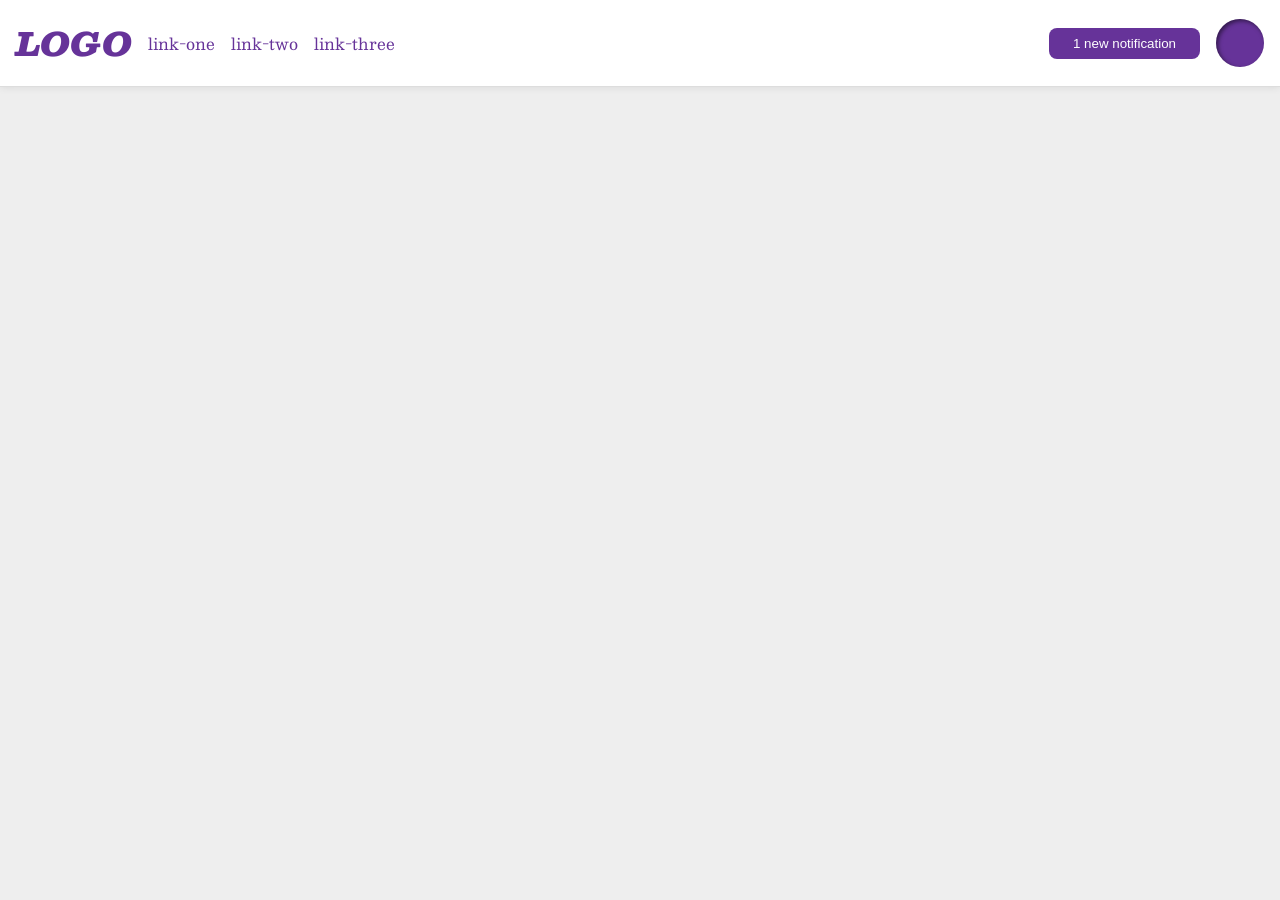
<file: foundations/flex/03-flex-header-2/index.html>
<!DOCTYPE html>
<html lang="en">
  <head>
    <meta charset="UTF-8">
    <meta http-equiv="X-UA-Compatible" content="IE=edge">
    <meta name="viewport" content="width=device-width, initial-scale=1.0">
    <title>Flex Header 2</title>
    <link rel="stylesheet" href="style.css">
  </head>
  <body>
    <div class="header">
      <div class="left-side">
        <div class="logo">
          LOGO
        </div>
        <ul class="links">
          <li><a href="https://google.com">link-one</a></li>
          <li><a href="https://google.com">link-two</a></li>
          <li><a href="https://google.com">link-three</a></li>
        </ul>
      </div>
      <div class="right-side">
        <button class="notifications">
          1 new notification
        </button>
        <div class="profile-image"></div>
      </div>
    </div>
  </body>
</html>
</file>
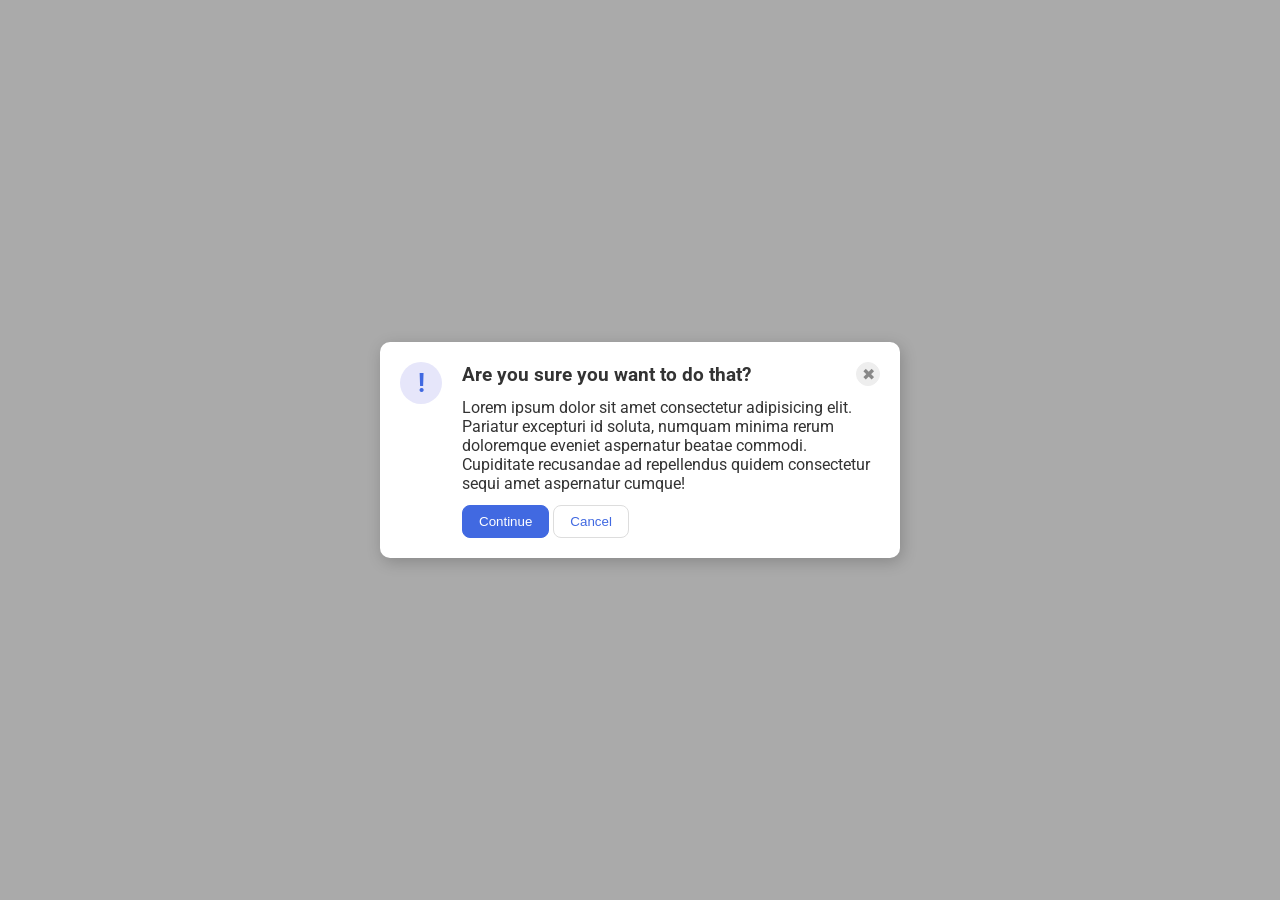
<file: foundations/flex/05-flex-modal/index.html>
<!DOCTYPE html>
<html lang="en">
  <head>
    <meta charset="UTF-8">
    <meta http-equiv="X-UA-Compatible" content="IE=edge">
    <meta name="viewport" content="width=device-width, initial-scale=1.0">
    <link rel="stylesheet" href="style.css">
    <title>Modal</title>
  </head>
  <body>
    <div class="modal">
      <div class="icon">!</div>
      <div class="right">
        <div class="top">
          <div class="header">Are you sure you want to do that?</div>
          <button class="close-button">✖</button>
        </div>
        <div class="text">Lorem ipsum dolor sit amet consectetur adipisicing elit. Pariatur excepturi id soluta, numquam minima rerum doloremque eveniet aspernatur beatae commodi. Cupiditate recusandae ad repellendus quidem consectetur sequi amet aspernatur cumque!</div>
        <div class="buttons">
          <button class="continue">Continue</button>
          <button class="cancel">Cancel</button>
        </div>
      </div>
    </div>
  </body>
</html>
</file>
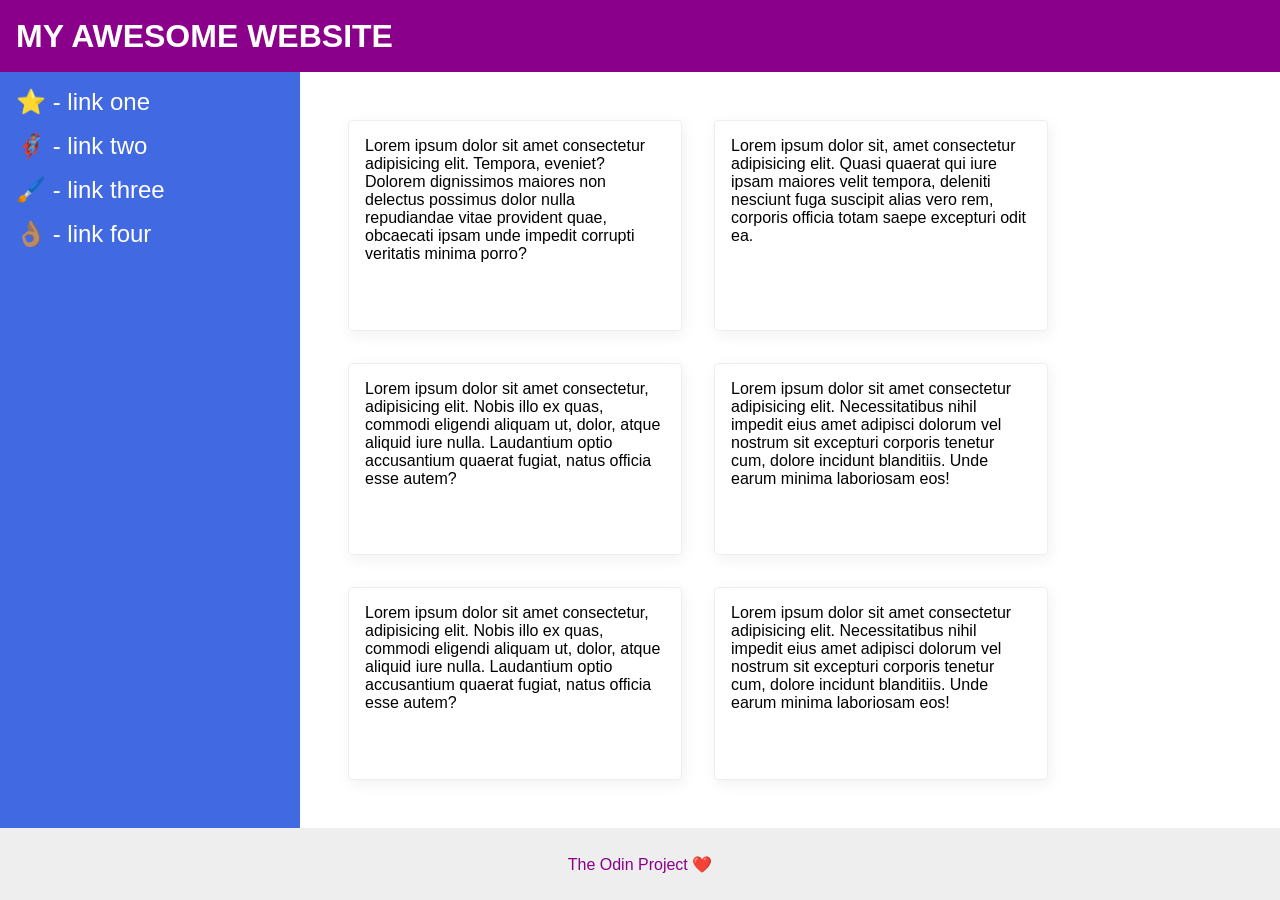
<file: foundations/flex/07-flex-layout-2/index.html>
<!DOCTYPE html>
<html lang="en">
  <head>
    <meta charset="UTF-8">
    <meta http-equiv="X-UA-Compatible" content="IE=edge">
    <meta name="viewport" content="width=device-width, initial-scale=1.0">
    <title>The Holy Grail</title>
    <link rel="stylesheet" href="style.css">
  </head>
  <body>
    <div class="header">
      MY AWESOME WEBSITE
    </div>
    
    <div class="middle">
      <div class="sidebar">
        <ul>
          <li><a href="#">⭐ - link one</a></li>
          <li><a href="#">🦸🏽‍♂️ - link two</a></li>
          <li><a href="#">🖌️ - link three</a></li>
          <li><a href="#">👌🏽 - link four</a></li>
        </ul>
      </div>
      <div class="card-container">
        <div class="card">Lorem ipsum dolor sit amet consectetur adipisicing elit. Tempora, eveniet? Dolorem dignissimos maiores non delectus possimus dolor nulla repudiandae vitae provident quae, obcaecati ipsam unde impedit corrupti veritatis minima porro?</div>
        <div class="card">Lorem ipsum dolor sit, amet consectetur adipisicing elit. Quasi quaerat qui iure ipsam maiores velit tempora, deleniti nesciunt fuga suscipit alias vero rem, corporis officia totam saepe excepturi odit ea.</div>
        <div class="card">Lorem ipsum dolor sit amet consectetur, adipisicing elit. Nobis illo ex quas, commodi eligendi aliquam ut, dolor, atque aliquid iure nulla. Laudantium optio accusantium quaerat fugiat, natus officia esse autem?</div>
        <div class="card">Lorem ipsum dolor sit amet consectetur adipisicing elit. Necessitatibus nihil impedit eius amet adipisci dolorum vel nostrum sit excepturi corporis tenetur cum, dolore incidunt blanditiis. Unde earum minima laboriosam eos!</div>
        <div class="card">Lorem ipsum dolor sit amet consectetur, adipisicing elit. Nobis illo ex quas, commodi eligendi aliquam ut, dolor, atque aliquid iure nulla. Laudantium optio accusantium quaerat fugiat, natus officia esse autem?</div>
        <div class="card">Lorem ipsum dolor sit amet consectetur adipisicing elit. Necessitatibus nihil impedit eius amet adipisci dolorum vel nostrum sit excepturi corporis tenetur cum, dolore incidunt blanditiis. Unde earum minima laboriosam eos!</div>
      </div>
    </div>
    
    <div class="footer">
      The Odin Project ❤️
    </div>
  </body>
</html>
</file>
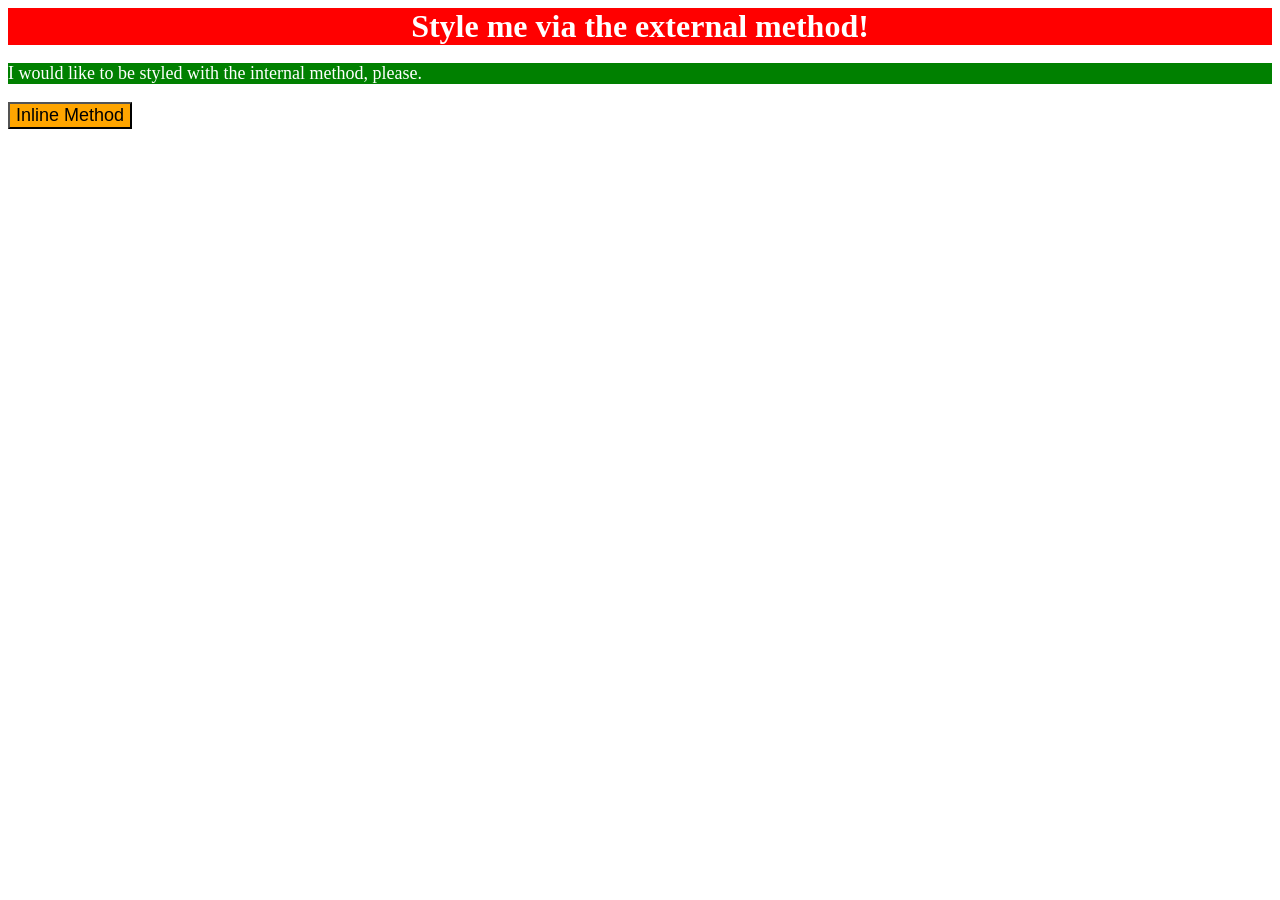
<file: foundations/intro-to-css/01-css-methods/index.html>
<!DOCTYPE html>
<html lang="en">
  <head>
    <meta charset="UTF-8">
    <meta http-equiv="X-UA-Compatible" content="IE=edge">
    <meta name="viewport" content="width=device-width, initial-scale=1.0">
    <title>Methods for Adding CSS</title>
    <link rel="stylesheet" href="style.css">
    <style>
      p{
        background-color: green;
        color: white;
        font-size: 18px;
      }
    </style>
  </head>
  <body>
    <div>Style me via the external method!</div>
    <p>I would like to be styled with the internal method, please.</p>
    <button style="background-color:orange ; font-size:18px ;">Inline Method</button>
  </body>
</html>
</file>
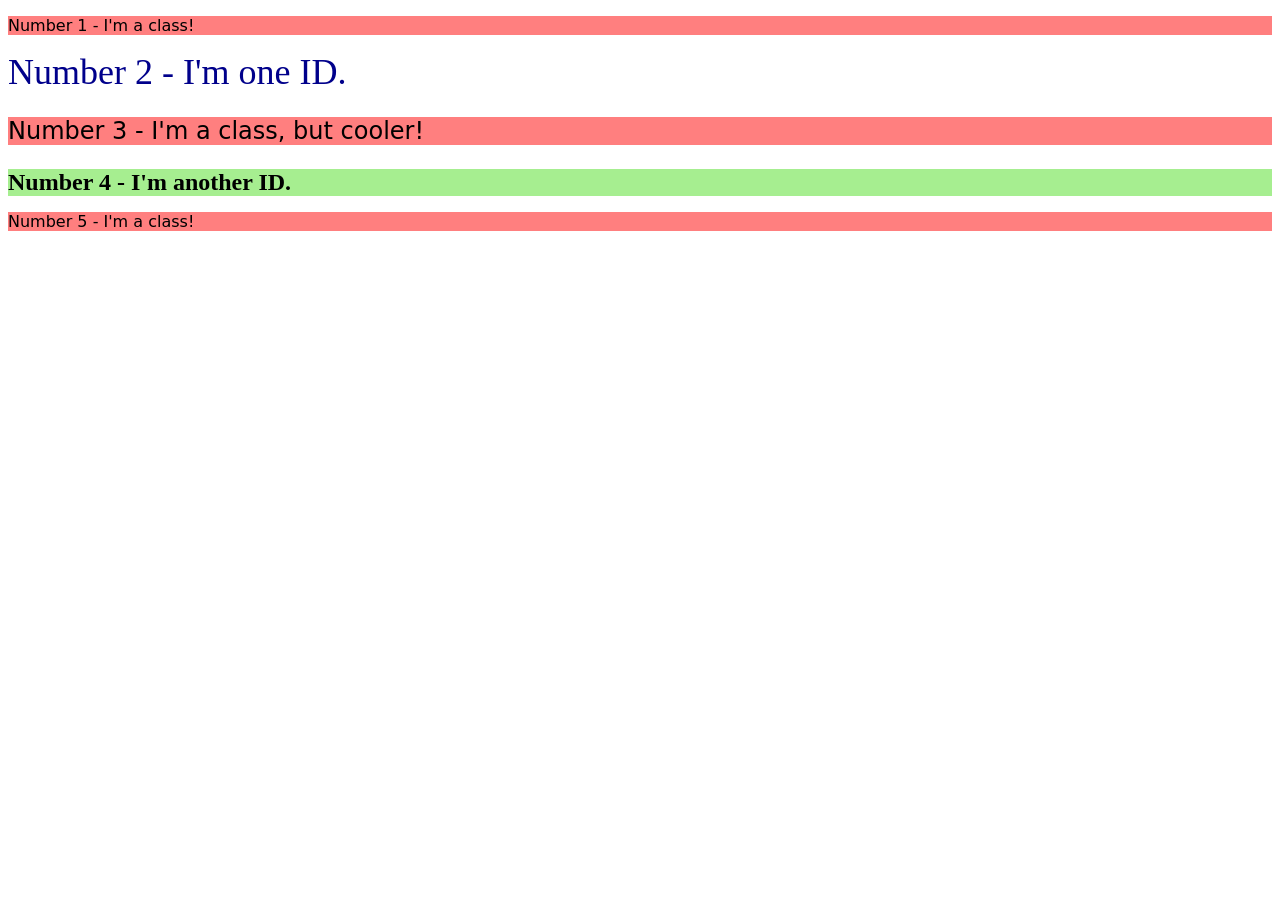
<file: foundations/intro-to-css/02-class-id-selectors/index.html>
<!DOCTYPE html>
<html lang="en">
  <head>
    <meta charset="UTF-8">
    <meta http-equiv="X-UA-Compatible" content="IE=edge">
    <meta name="viewport" content="width=device-width, initial-scale=1.0">
    <title>Class and ID Selectors</title>
    <link rel="stylesheet" href="style.css">
  </head>
  <body>
    <p class="class1">Number 1 - I'm a class!</p>
    <div id="id1">Number 2 - I'm one ID.</div>
    <p class="class1" id="id2">Number 3 - I'm a class, but cooler!</p>
    <div id="id3">Number 4 - I'm another ID.</div>
    <p class="class1">Number 5 - I'm a class!</p>
  </body>
</html>
</file>
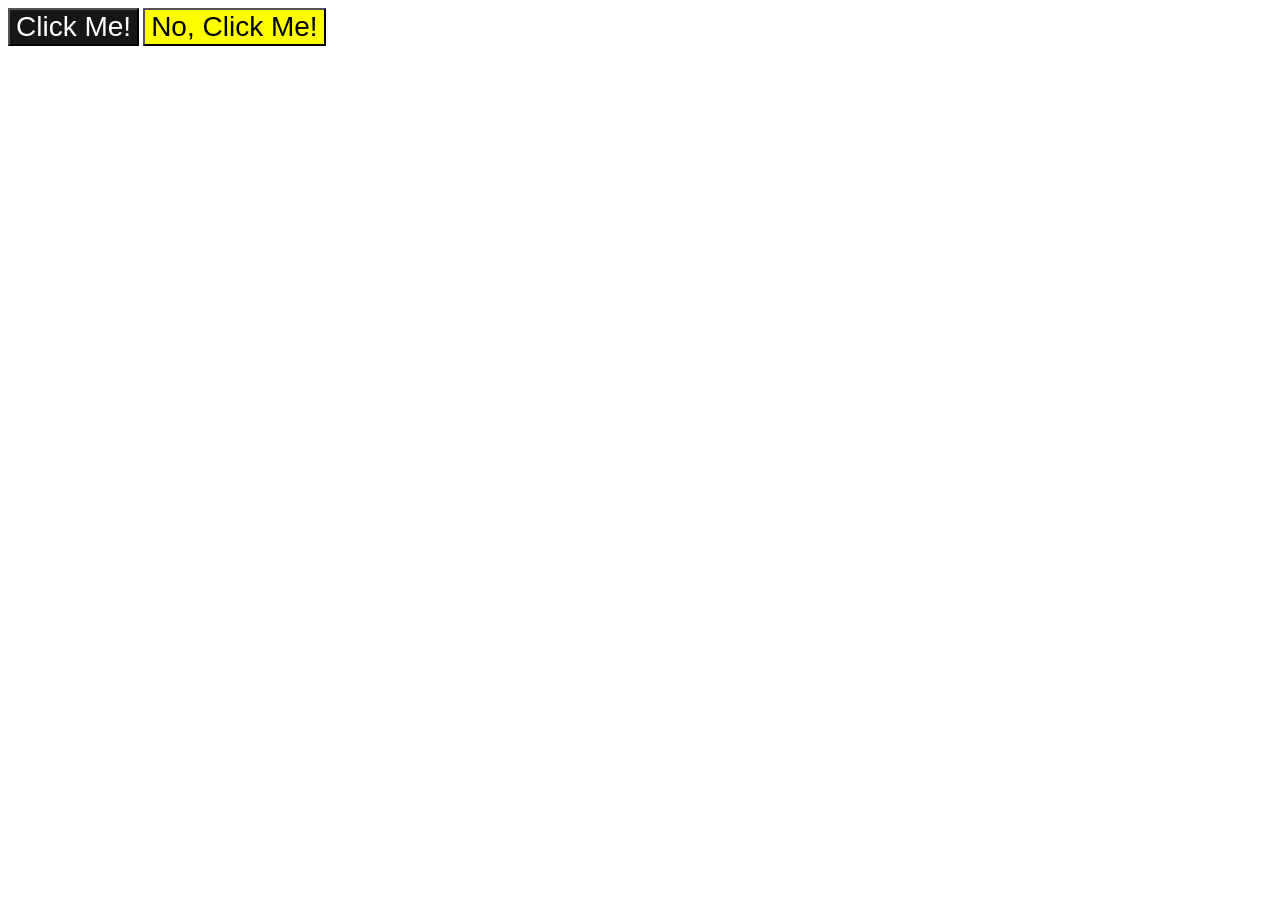
<file: foundations/intro-to-css/03-grouping-selectors/index.html>
<!DOCTYPE html>
<html lang="en">
  <head>
    <meta charset="UTF-8">
    <meta http-equiv="X-UA-Compatible" content="IE=edge">
    <meta name="viewport" content="width=device-width, initial-scale=1.0">
    <title>Grouping Selectors</title>
    <link rel="stylesheet" href="style.css">
  </head>
  <body>
    <button class="class1">Click Me!</button>
    <button class="class2">No, Click Me!</button>
  </body>
</html>
</file>
<file: foundations/flex/03-flex-header-2/style.css>
/* this is some magical font-importing.  
you'll learn about it later. */
@import url('https://fonts.googleapis.com/css2?family=Besley:ital,wght@0,400;1,900&display=swap');

body {
  margin: 0;
  background: #eee;
  font-family: Besley, serif;
}

.header {
  background: white;
  border-bottom: 1px solid #ddd;
  box-shadow: 0 0 8px rgba(0,0,0,.1);
  display: flex;
  padding: 16px;
}

.profile-image {
  background: rebeccapurple;
  box-shadow: inset 2px 2px 4px rgba(0,0,0,.5);
  border-radius: 50%;
  width: 48px;
  height: 48px;
}

.logo {
  color: rebeccapurple;
  font-size: 32px;
  font-weight: 900;
  font-style: italic;
}

button {
  border: none;
  border-radius: 8px;
  background: rebeccapurple;
  color: white;
  padding: 8px 24px;
}

a {
  /* this removes the line under our links */
  text-decoration: none;
  color: rebeccapurple;
}

ul {
  list-style-type: none;
  display:flex;
  gap:16px;
  margin: 0;
  padding: 0;
}
.left-side{
  display: flex;
  align-items: center;
  gap: 16px;
  margin-right: auto;
}
.right-side{
  display:flex;
  gap:16px;
  flex-shrink:  0;
  align-items: center;
}
/* solution is different, mine uses margin-right:auto; but it is easier to use justify-content:space-between; in this case. Actual solution also combines the class selectors for more efficient code
</file>
<file: foundations/flex/05-flex-modal/style.css>
@import url('https://fonts.googleapis.com/css2?family=Roboto:wght@400;700&display=swap');

html, body {
  height: 100%;
}

body {
  font-family: Roboto, sans-serif;
  margin: 0;
  background: #aaa;
  color: #333;
  /* I'll give you this one for free lol */
  display: flex;
  align-items: center;
  justify-content: center;
}

.modal {
  background: white;
  width: 480px;
  border-radius: 10px;
  box-shadow: 2px 4px 16px rgba(0,0,0,.2);
  display: flex;
  padding: 20px;
  gap:20px;

}

.icon {
  color: royalblue;
  font-size: 26px;
  font-weight: 700;
  background: lavender;
  width: 42px;
  height: 42px;
  border-radius: 50%;
  display: flex;
  align-items: center;
  justify-content: center;
  flex-shrink: 0;
}

.close-button {
  background: #eee;
  border-radius: 50%;
  color: #888;
  font-weight: 400;
  font-size: 16px;
  height: 24px;
  width: 24px;
  display: flex;
  align-items: center;
  justify-content: center;
  border: 1px solid #eee;
  padding: 0;
  flex-shrink: 0;
}

button {
  cursor: pointer;
  padding: 8px 16px;
  border-radius: 8px;
}

button.continue {
  background: royalblue;
  border: 1px solid royalblue;
  color: white;
}

button.cancel {
  background: white;
  border: 1px solid #ddd;
  color: royalblue;
}
.header{
  font-weight: bold;
  font-size: larger;
}
.top{
  display: flex;
  justify-content: space-between;
  align-items: center;
}
.right{
  display:flex;
  flex-direction: column;
  gap: 12px;
  text-align: left;
}
.buttons{
  display:flex;
  gap:4px;
}
</file>
<file: foundations/flex/07-flex-layout-2/style.css>
body {
  font-family: -apple-system, BlinkMacSystemFont, 'Segoe UI', Roboto, Oxygen, Ubuntu, Cantarell, 'Open Sans', 'Helvetica Neue', sans-serif;
  margin: 0;
  min-height: 100vh;
  display: flex;
  flex-direction: column;
}

ul{
  margin:0px;
  padding:0px;
  list-style-type: none;
  display: flex;
  flex-direction: column;
  gap:16px;
}
a{
  text-decoration: none;
  color: white;
  font-size: 24px;
}
.header {
  height: 72px;
  background: darkmagenta;
  color: white;
  display: flex;
  align-items: center;
  font-weight: 900;
  font-size: 32px;
  padding-left: 16px;
}

.footer {
  height: 72px;
  background: #eee;
  color: darkmagenta;
  display: flex;
  justify-content: center;
  align-items: center;
}

.sidebar {
  width: 300px;
  background: royalblue;
  box-sizing: border-box;
  display: flex;
  flex-shrink: 0;
  padding: 16px;
}

.card {
  border: 1px solid #eee;
  box-shadow: 2px 4px 16px rgba(0,0,0,.06);
  border-radius: 4px;
  display: flex;
  width:300px;
  padding: 16px;
}

.middle{
  display:flex;
  flex:1;
  
}
.card-container{
  display:flex;
  flex-wrap: wrap;
  padding: 48px;
  gap:32px;
  flex:1;
}
/* Achieved visual results but there were a lot of mistakes and unnecessary divs, and also some properties were used wrong. Still a lot to practice for flexbox
</file>
<file: foundations/intro-to-css/01-css-methods/style.css>
div{
    background-color: red;
    color: white;
    font-size: 32px;
    text-align: center;
    font-weight: bold;
}
</file>
<file: foundations/intro-to-css/02-class-id-selectors/style.css>
.class1{
    background-color: #ff7f7f;
    font-family: Verdana, "DejaVu Sans", sans-serif;
}

#id1{
    color: #00008b;
    font-size: 36px;
}
#id2{
    font-size: 24px;
}
#id3{
    background-color: rgb(166, 238, 144);
    font-size: 24px;
    font-weight: bold;
}
</file>
<file: foundations/intro-to-css/03-grouping-selectors/style.css>
.class1{
    background-color: #171616;
    color: white;
}
.class2{
    background-color: yellow;
}
.class1,.class2{
    font-size: 28px;
    font-family: Helvetica,'Times New Roman', sans-serif;
}
</file>
